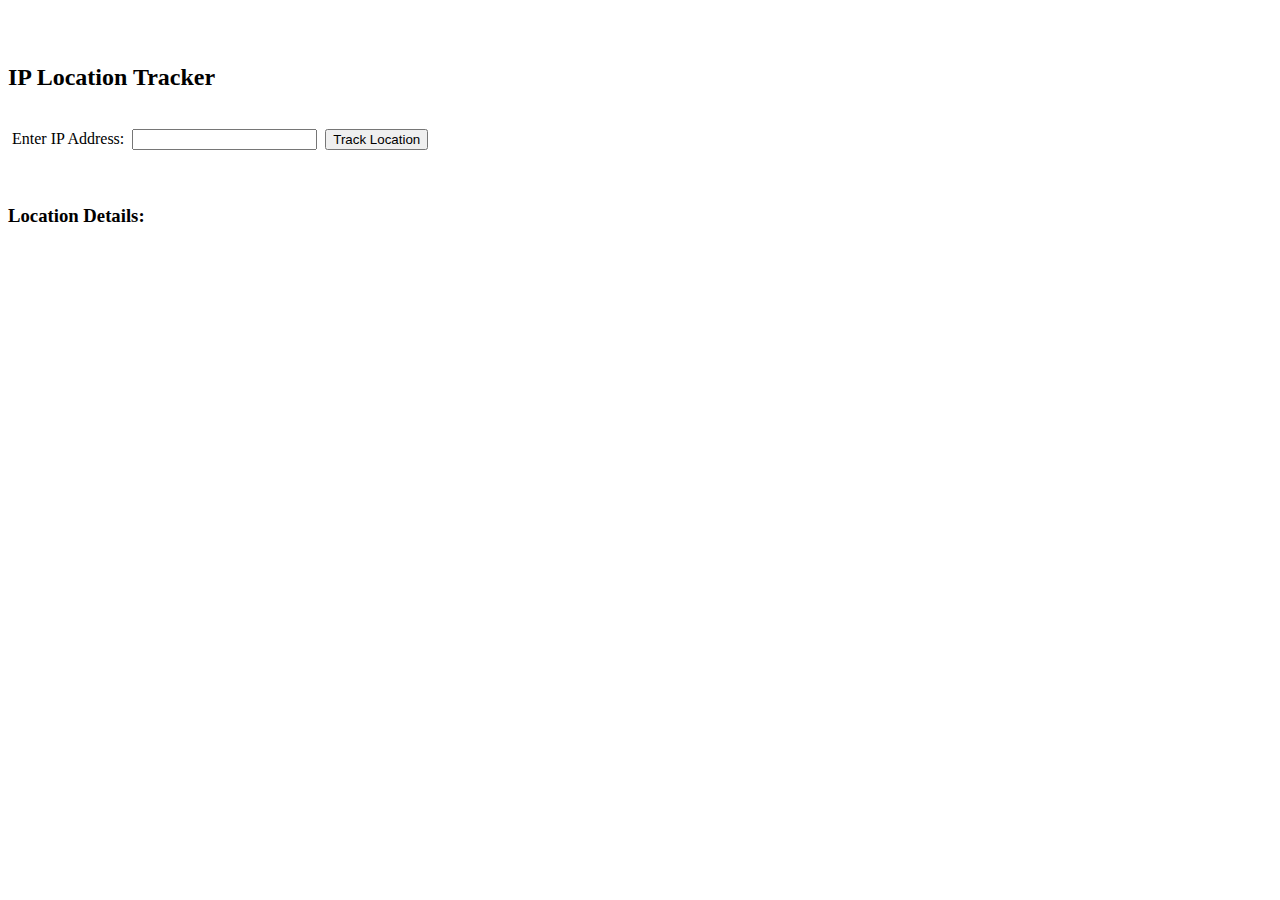
<file: Index.html>
<!DOCTYPE html>
‎<html lang="en">
‎<head>
‎    <meta charset="UTF-8">
‎    <meta name="viewport" content="width=device-width, initial-scale=1.0">
‎    <title>IP Location Tracker</title>
‎    <link rel="stylesheet" href="styles.css">
‎</head>
‎<body>
‎    <div class="tracker-container">
‎        <h2>IP Location Tracker</h2>
‎        <form id="ip-form">
‎            <label for="ip-address">Enter IP Address:</label>
‎            <input type="text" id="ip-address" name="ip-address" required>
‎            <button type="submit">Track Location</button>
‎        </form>
‎        <div id="location-result">
‎            <h3>Location Details:</h3>
‎            <p id="country"></p>
‎            <p id="region"></p>
‎            <p id="city"></p>
‎            <p id="latitude"></p>
‎            <p id="longitude"></p>
‎        </div>
‎    </div>
‎    <script src="script.js"></script>
‎</body>
‎</html>
</file>
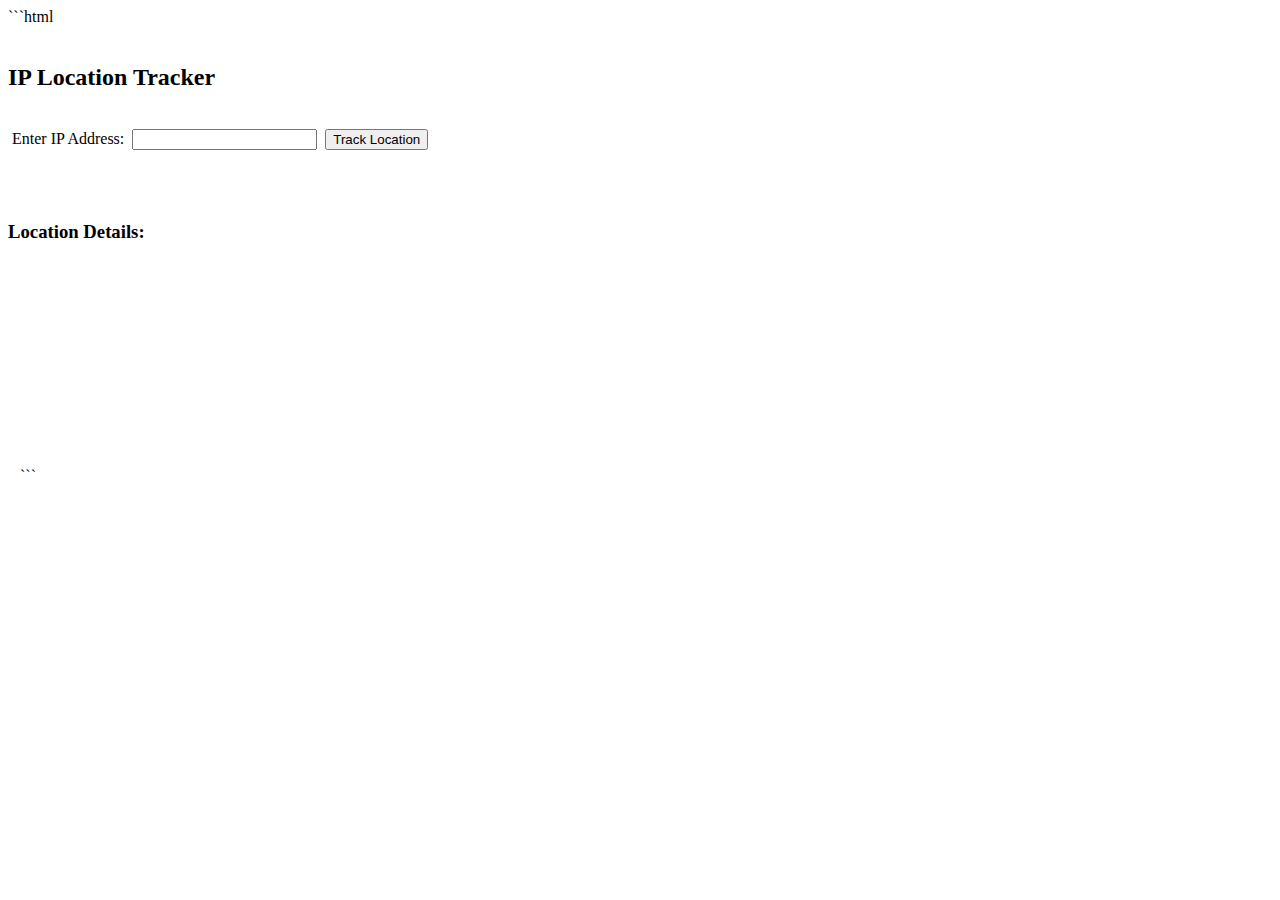
<file: indext266226.html>
```html
‎<!DOCTYPE html>
‎<html lang="en">
‎<head>
‎    <meta charset="UTF-8">
‎    <meta name="viewport" content="width=device-width, initial-scale=1.0">
‎    <title>IP Location Tracker</title>
‎    <link rel="stylesheet" href="styles.css">
‎</head>
‎<body>
‎    <div class="tracker-container">
‎        <h2>IP Location Tracker</h2>
‎        <form id="ip-form">
‎            <label for="ip-address">Enter IP Address:</label>
‎            <input type="text" id="ip-address" name="ip-address" required>
‎            <button type="submit">Track Location</button>
‎        </form>
‎        <div id="location-result">
‎            <h3>Location Details:</h3>
‎            <p id="country"></p>
‎            <p id="region"></p>
‎            <p id="city"></p>
‎            <p id="latitude"></p>
‎            <p id="longitude"></p>
‎        </div>
‎    </div>
‎    <script src="script.js"></script>
‎</body>
‎</html>
‎```
</file>
<file: styles.css>
```css
‎body {
‎    font-family: Arial, sans-serif;
‎    background-color: #f4f4f4;
‎    display: flex;
‎    justify-content: center;
‎    align-items: center;
‎    height: 100vh;
‎    margin: 0;
‎}
‎
‎.tracker-container {
‎    background-color: #fff;
‎    padding: 20px;
‎    border-radius: 5px;
‎    box-shadow: 0 0 10px rgba(0, 0, 0, 0.1);
‎    width: 300px;
‎}
‎
‎.tracker-container h2 {
‎    margin-bottom: 20px;
‎}
‎
‎.tracker-container label {
‎    display: block;
‎    margin-bottom: 5px;
‎}
‎
‎.tracker-container input {
‎    width: 100%;
‎    padding: 10px;
‎    margin-bottom: 10px;
‎    border: 1px solid #ccc;
‎    border-radius: 5px;
‎}
‎
‎.tracker-container button {
‎    width: 100%;
‎    padding: 10px;
‎    background-color: #007bff;
‎    color: #fff;
‎    border: none;
‎    border-radius: 5px;
‎    cursor: pointer;
‎}
‎
‎.tracker-container button:hover {
‎    background-color: #0056b3;
‎}
‎
‎#location-result {
‎    margin-top: 20px;
‎}
‎
‎#location-result p {
‎    margin: 5px 0;
‎}

‎```
</file>
